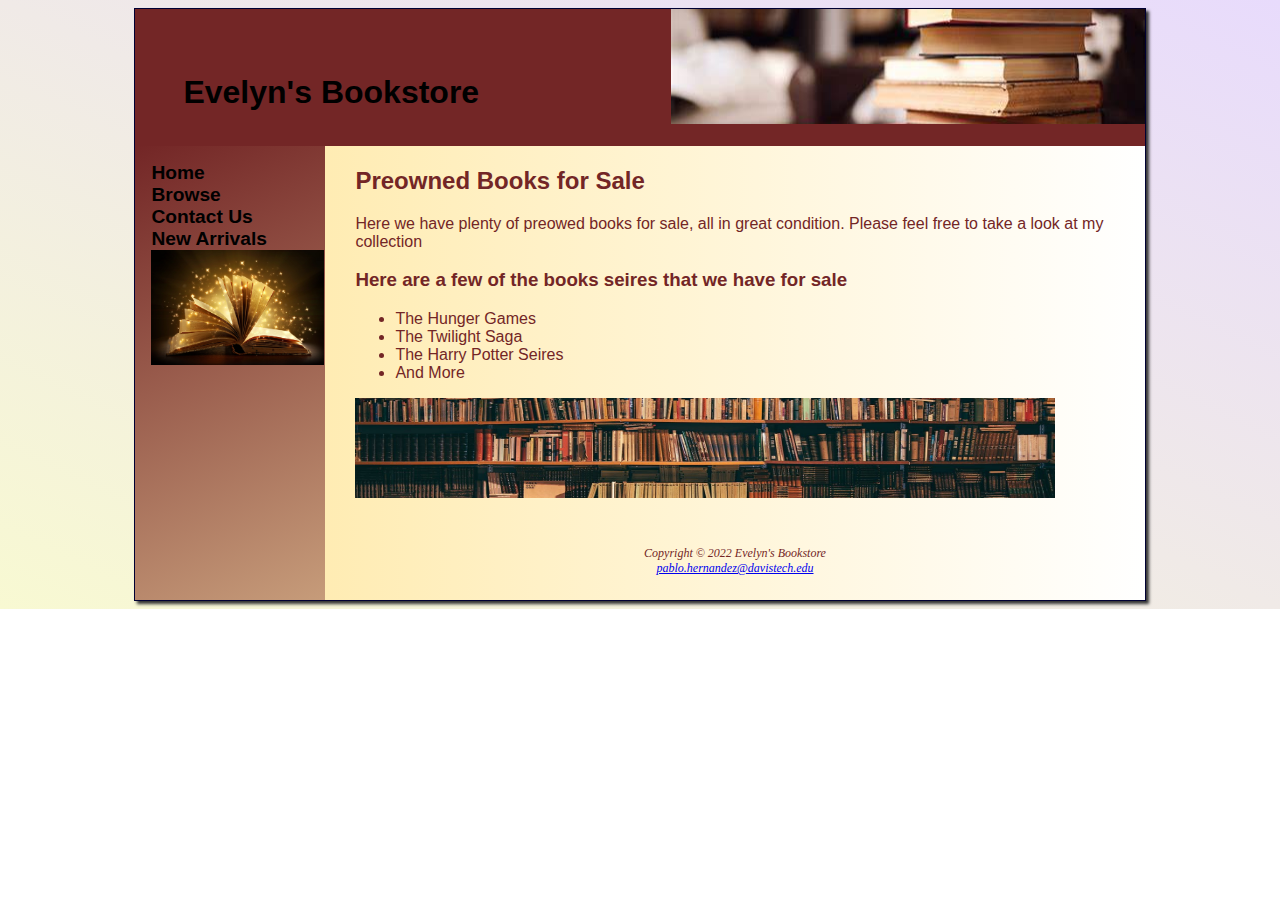
<file: index.html>
<!DOCTYPE html>
<html lang="en">

<head>
	<title>Evelyn's Bookstore</title>
	<meta charset="utf-8">
	<link href="stylesheet.css" rel="stylesheet">
</head>

<body>
	<div id="wrapper">
		<header>
			<h1><a href="index.html">Evelyn's Bookstore</a></h1>
		</header>
		<nav>
			<ul>
				<li><a href="index.html">Home</a></li>
				<li><a href="browse.html">Browse</a></li>
				<li><a href="contact.html">Contact Us</a></li>
				<li><a href="new.html">New Arrivals</a></li>
			</ul>
			<img src="books/fantasybook.jpg" alt="self of books" height="115">
		</nav>
		<div id="background">
		<main>
			<h2>Preowned Books for Sale</h2>
			<p>
				Here we have plenty of preowed books for sale, all in great condition.
				Please feel free to take a look at my collection
			</p>
			<h3>Here are a few of the books seires that we have for sale</h3>
			<ul>
				<li>
					The Hunger Games
				</li>
				<li>
					The Twilight Saga
				</li>
				<li>
					The Harry Potter Seires
				</li>
				<li>
					And More
				</li>
			</ul>
			<img src="books/header.jpg" alt="self of books" height="100" width="700">
		</main>
		<footer>
					Copyright &copy; 2022 Evelyn's Bookstore<br>
					<a href="mailto:pablo.hernandez@davistech.edu">
						pablo.hernandez@davistech.edu
					</a>
		</footer>
		</div>
	</div>
</body>

</html>
</file>
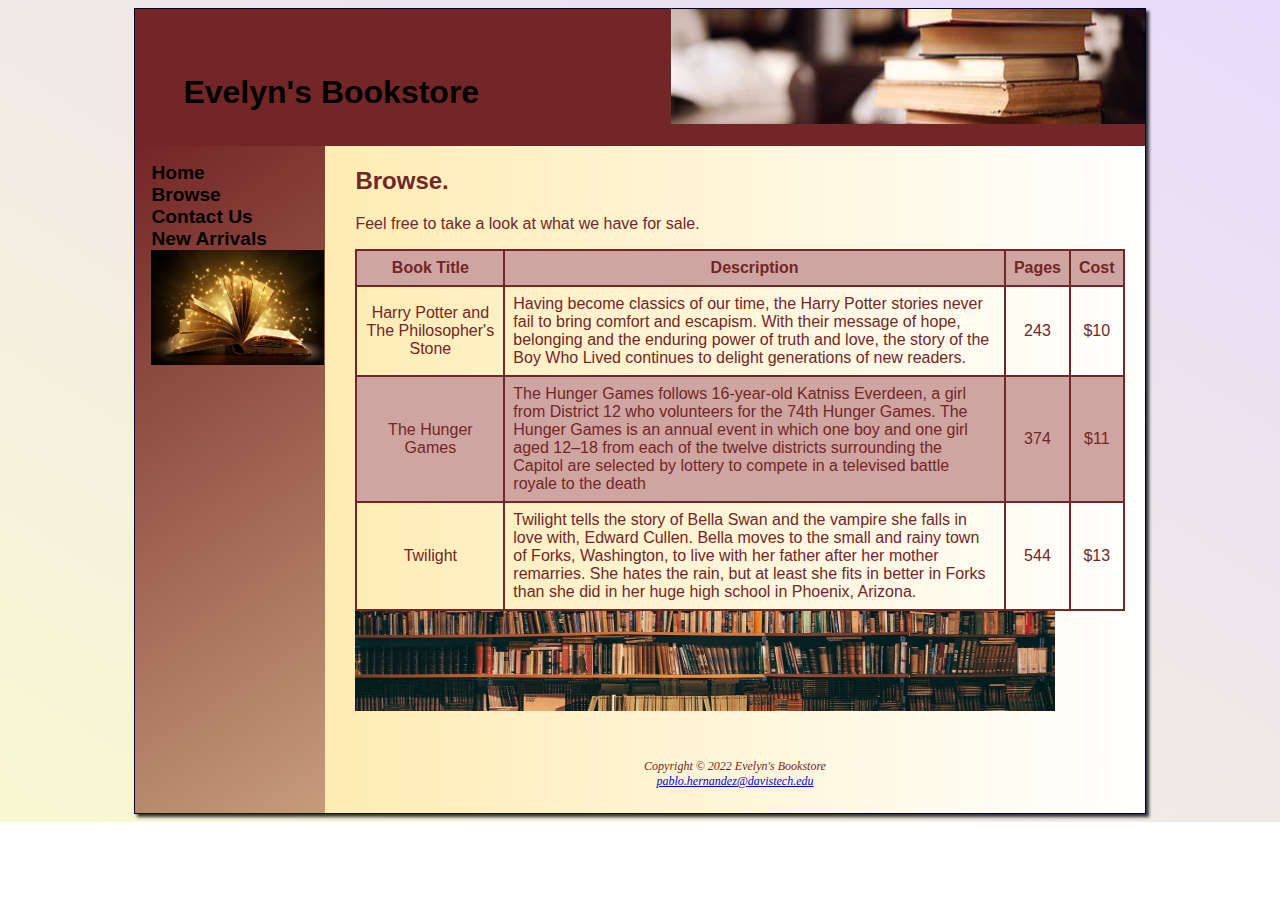
<file: browse.html>
<!DOCTYPE html>
<html lang="en">

<head>
    <title>Evelyn's Bookstore</title>
    <meta charset="utf-8">
    <link href="stylesheet.css" rel="stylesheet">
</head>

<body>
    <div id="wrapper">
        <header>
            <h1><a href="index.html">Evelyn's Bookstore</a></h1>
        </header>
        <nav>
            <ul>
                <li><a href="index.html">Home</a></li>
                <li><a href="browse.html">Browse</a></li>
                <li><a href="contact.html">Contact Us</a></li>
                <li><a href="new.html">New Arrivals</a></li>
            </ul>
            <img src="books/fantasybook.jpg" alt="self of books" height="115">
        </nav>
        <div id="background">
            <main>
                <h2>Browse.</h2>
                <p>Feel free to take a look at what we have for sale.</p>
                <table>
                    <tr>
                        <th>Book Title</th>
                        <th>Description</th>
                        <th>Pages</th>
                        <th>Cost</th>
                    </tr>
                    <tr>
                        <td>Harry Potter and The Philosopher's Stone</td>
                        <td class="text">Having become classics of our time, the Harry Potter stories never fail to
                            bring comfort and escapism. With their message of hope, belonging and the enduring power of
                            truth and love, the story of the Boy Who Lived continues to delight generations of new
                            readers.</td>
                        <td>243</td>
                        <td>$10</td>
                    </tr>
                    <tr>
                        <td>The Hunger Games</td>
                        <td class="text">The Hunger Games follows 16-year-old Katniss Everdeen, a girl from District 12
                            who volunteers for the 74th Hunger Games. The Hunger Games is an annual event in which one
                            boy and one girl aged 12–18 from each of the twelve districts surrounding the Capitol are
                            selected by lottery to compete in a televised battle royale to the death
                        </td>
                        <td>374</td>
                        <td>$11</td>
                    </tr>
                    <tr>
                        <td>Twilight</td>
                        <td class="text">Twilight tells the story of Bella Swan and the vampire she falls in love with,
                            Edward Cullen. Bella moves to the small and rainy town of Forks, Washington, to live with
                            her father after her mother remarries. She hates the rain, but at least she fits in better
                            in Forks than she did in her huge high school in Phoenix, Arizona.</td>
                        <td>544</td>
                        <td>$13</td>
                    </tr>
                </table>
                <img src="books/header.jpg" alt="self of books" height="100" width="700">
            </main>
            <footer>
                Copyright &copy; 2022 Evelyn's Bookstore<br>
                <a href="mailto:pablo.hernandez@davistech.edu">
                    pablo.hernandez@davistech.edu
                </a>
            </footer>
        </div>
    </div>
</body>

</html>
</file>
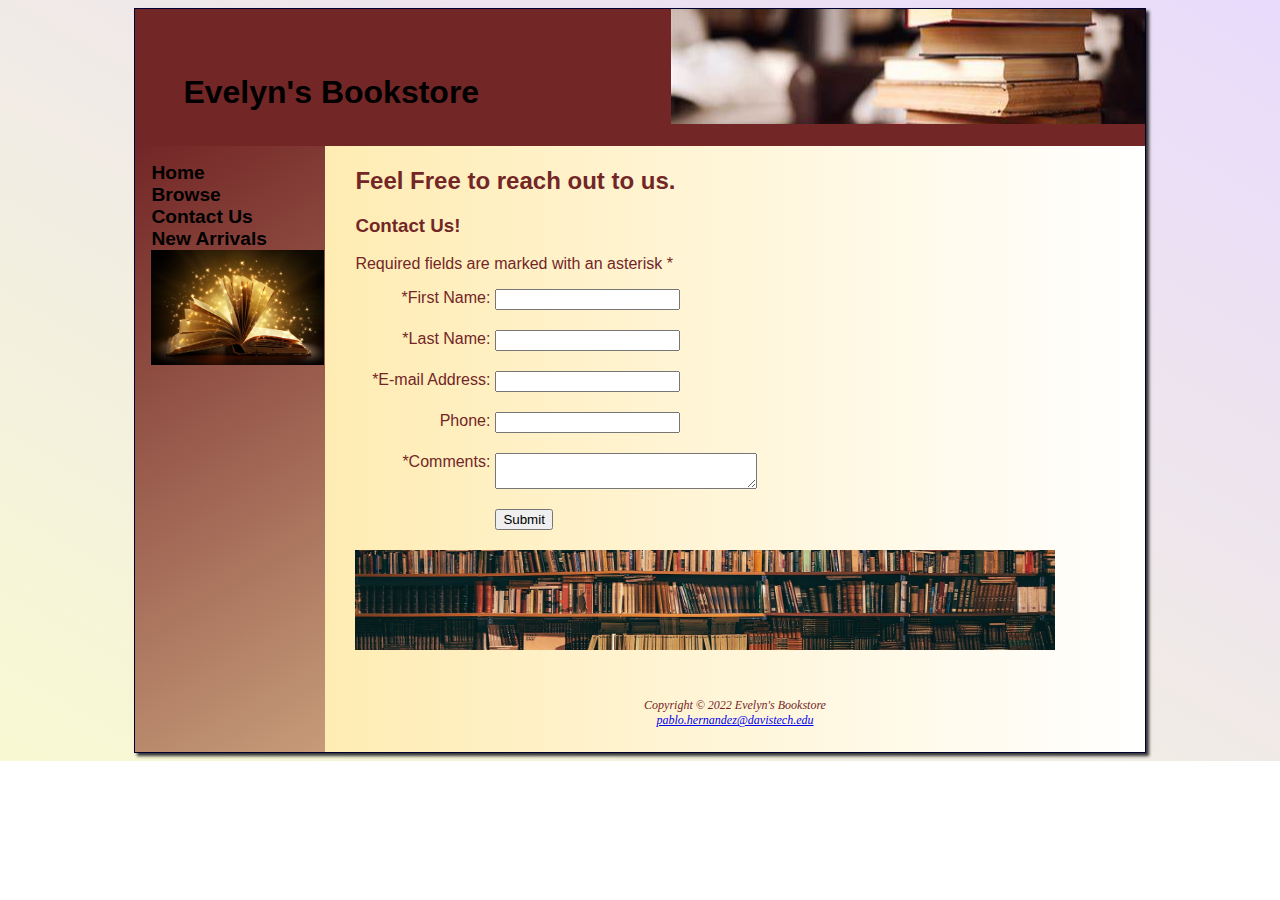
<file: contact.html>
<!DOCTYPE html>
<html lang="en">

<head>
	<title>Evelyn's Bookstore</title>
	<meta charset="utf-8">
	<link href="stylesheet.css" rel="stylesheet">
</head>

<body>
	<div id="wrapper">
		<header>
			<h1><a href="index.html">Evelyn's Bookstore</a></h1>
		</header>
		<nav>
			<ul>
				<li><a href="index.html">Home</a></li>
				<li><a href="browse.html">Browse</a></li>
				<li><a href="contact.html">Contact Us</a></li>
				<li><a href="new.html">New Arrivals</a></li>
			</ul>
			<img src="books/fantasybook.jpg" alt="self of books" height="115">
		</nav>
		<div id="background">
		<main>
			<h2>Feel Free to reach out to us.</h2>
            <h3>Contact Us!</h3>
            <p>
                Required fields are marked with an asterisk *
            </p>
            <form action="https://webdevbasics.net/scripts/demo.php" method="post">
                <label for="myFName">*First Name:</label>
                <input type="text" name="myFName" id="myFName" required="required">
                <label for="myLName">*Last Name:</label>
                <input type="text" name="myLName" id="myLName" required="required">
                <label for="myEmail">*E-mail Address:</label>
                <input type="email" name="myEmail" id="myEmail" required="required">
                <label for="myphone">Phone:</label>
                <input type="tel" name="myphone" id="myphone" maxlength="12">
                <label for="myComments">*Comments:</label>
                <textarea name="myComments" id="myComments" rows="2" cols="30"></textarea>
                <input type="submit" value="Submit">
            </form>
			<img src="books/header.jpg" alt="self of books" height="100" width="700">
		</main>
		<footer>
					Copyright &copy; 2022 Evelyn's Bookstore<br>
					<a href="mailto:pablo.hernandez@davistech.edu">
						pablo.hernandez@davistech.edu
					</a>
		</footer>
		</div>
	</div>
</body>

</html>
</file>
<file: stylesheet.css>
body {
    background-repeat: no-repeat;
    color: #732626;
    font-family: Arial, Helvetica, Sans-serif;
    background-image: linear-gradient(to bottom left, #e8dbfc, #f8f9d2);

}

header {
    color: black;
    font-family: Arial, Helvetica, sans-serif;
    background-image: url(books/bookswithcoffee.jfif);
    background-repeat: no-repeat;
    background-position: right;
    line-height: 400%;
    padding-left: 3em;
    padding-top: 30px;
}

nav {
    font-weight: bold;
    float: left;
    width: 150px;
    padding: 1em;
}

footer {
    font-size: 75%;
    font-style: italic;
    text-align: center;
    font-family: georgia, "times new roman", serif;
    margin-left: 190px;
    padding: 2em;
    background-image: linear-gradient(to left, #ffffff, #FFECB3);
}

main {
    padding-top: 1px;
    padding-right: 20px;
    padding-left: 30px;
    padding-bottom: 20px;
    display: block;
    margin-left: 190px;
    overflow: auto;
    background-image: linear-gradient(to left, #ffffff, #FFECB3);
}

#wrapper {
    margin-left: auto;
    margin-right: auto;
    width: 80%;
    min-width: 960px;
    max-width: 2048px;
    box-shadow: 3px 3px 3px #333333;
    border-style: solid;
    border-color: #000033;
    border-width: 1px;
    background-color: #732626;
}

section {
    float: left;
    width: 33%;
    padding-left: 2em;
    padding-right: 2em;
}

* {
    box-sizing: border-box;
}

nav ul {
    list-style-type: none;
    margin: 0%;
    padding-left: 0%;
    font-size: 1.2em;
}

nav a {
    text-decoration: none;
    transition-duration: 2s;
}

nav a:link {
    color: black;
}

nav a:visited {
    color: black;
}

nav a:hover {
    color: white;
}

header a {
    text-decoration: none;
}

header a:link {
    color: black;
}

header a:visited {
    color: black;
}

Header a:hover {
    color: white;
}

#background {
    background-image: linear-gradient(to bottom right , #732626 , #FFECB3);
}

label {
    float: left;
    display: block;
    text-align: right;
    width: 140px;
    padding-right: 5px;
}

input {
    display: block;
    margin-bottom: 20px;
}

textarea {
    display: block;
    margin-bottom: 20px;
}

input[type="submit"] {
    margin-left: 140px;
}

table {
    border: #732626 2px solid;
    border-collapse: collapse;
}

th {
    padding: 0.5em;
    border: #732626 2px solid;
}

td {
    padding: 0.5em;
    border: #732626 2px solid;
    text-align: center;
}

.text {
    text-align: left;
}

tr:nth-of-type(odd) {
    background-color: #cfa5a2;
}
</file>
